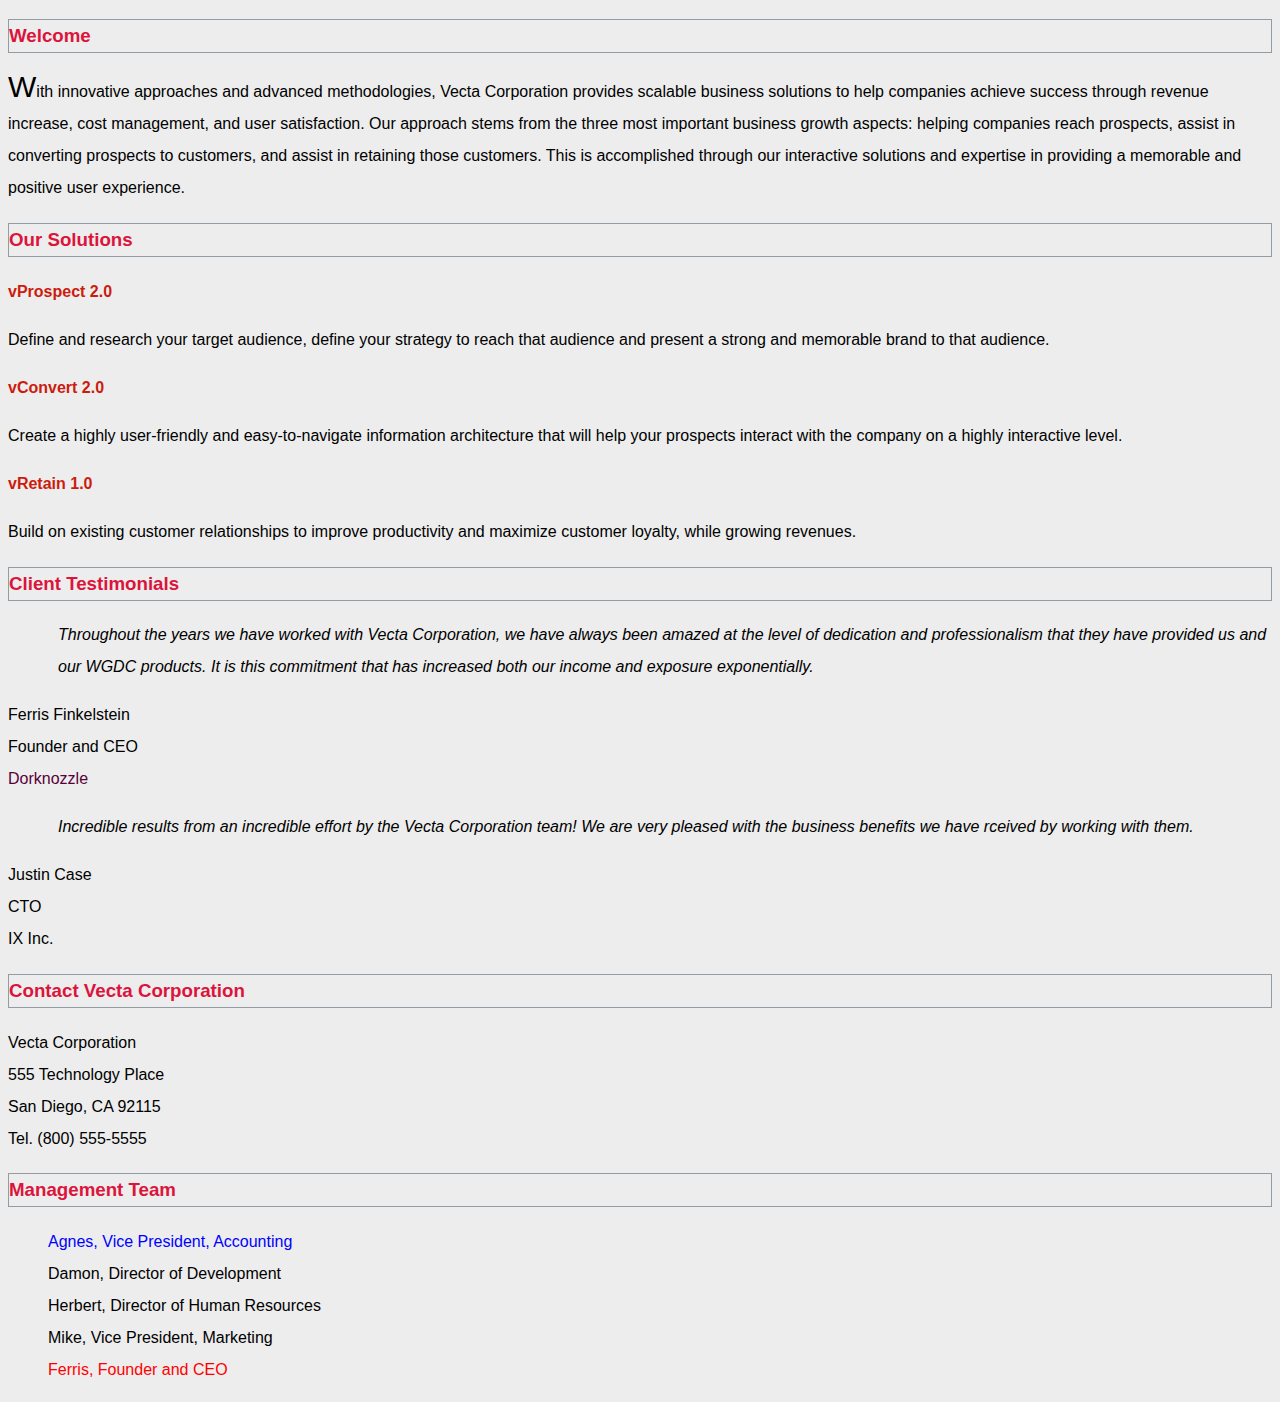
<file: part1/index.html>
<!doctype html>
<html lang="en">
<head>
<meta charset="utf-8">
<title>Welcome to Vecta Corp.</title>
<link rel="stylesheet" href="./styles/style.css" >
</head>

<body>
<h3>Welcome</h3>

<p>With innovative approaches and advanced methodologies, Vecta Corporation provides scalable business solutions to help companies achieve success through revenue increase, cost management, and user satisfaction. Our approach stems from the three most important business growth aspects: helping companies reach prospects, assist in converting prospects to customers, and assist in retaining those customers. This is accomplished through our interactive solutions and expertise in providing a memorable and positive user experience.</p>

<h3>Our Solutions</h3>

<p class="solution">vProspect 2.0</p>
<p>Define and research your target audience, define your strategy to reach that audience and present a strong and memorable brand to that audience.</p>

<p class="solution">vConvert 2.0</p>
<p>Create a highly user-friendly and easy-to-navigate information architecture that will help your prospects interact with the company on a highly interactive level.</p>

<p class="solution">vRetain 1.0</p>
<p>Build on existing customer relationships to improve productivity and maximize customer loyalty, while growing revenues.</p>

<h3>Client Testimonials</h3>

<p id="testimonial1">Throughout the years we have worked with Vecta Corporation, we have always been amazed at the level of dedication and professionalism that they have provided us and our WGDC products. It is this commitment that has increased both our income and exposure exponentially.</p>
<p>Ferris Finkelstein<br>
Founder and CEO<br>
<a href="http://www.dorknozzle.com">Dorknozzle</a></p>

<p id="testimonial2">Incredible results from an incredible effort by the Vecta Corporation team! We are very pleased with the business benefits we have rceived by working with them.</p>
<p>Justin Case<br>
CTO<br>
IX Inc.</p>

<h3>Contact Vecta Corporation</h3>

<p>Vecta Corporation<br>
555 Technology Place<br>
San Diego, CA 92115<br>
Tel. (800) 555-5555</p>

<h3>Management Team</h3>

<ul>
    <li>Agnes, Vice President, Accounting</li>
    <li>Damon, Director of Development</li>
    <li>Herbert, Director of Human Resources</li>
    <li>Mike, Vice President, Marketing</li>
    <li>Ferris, Founder and CEO</li>
</ul>
</body>
</html>
</file>
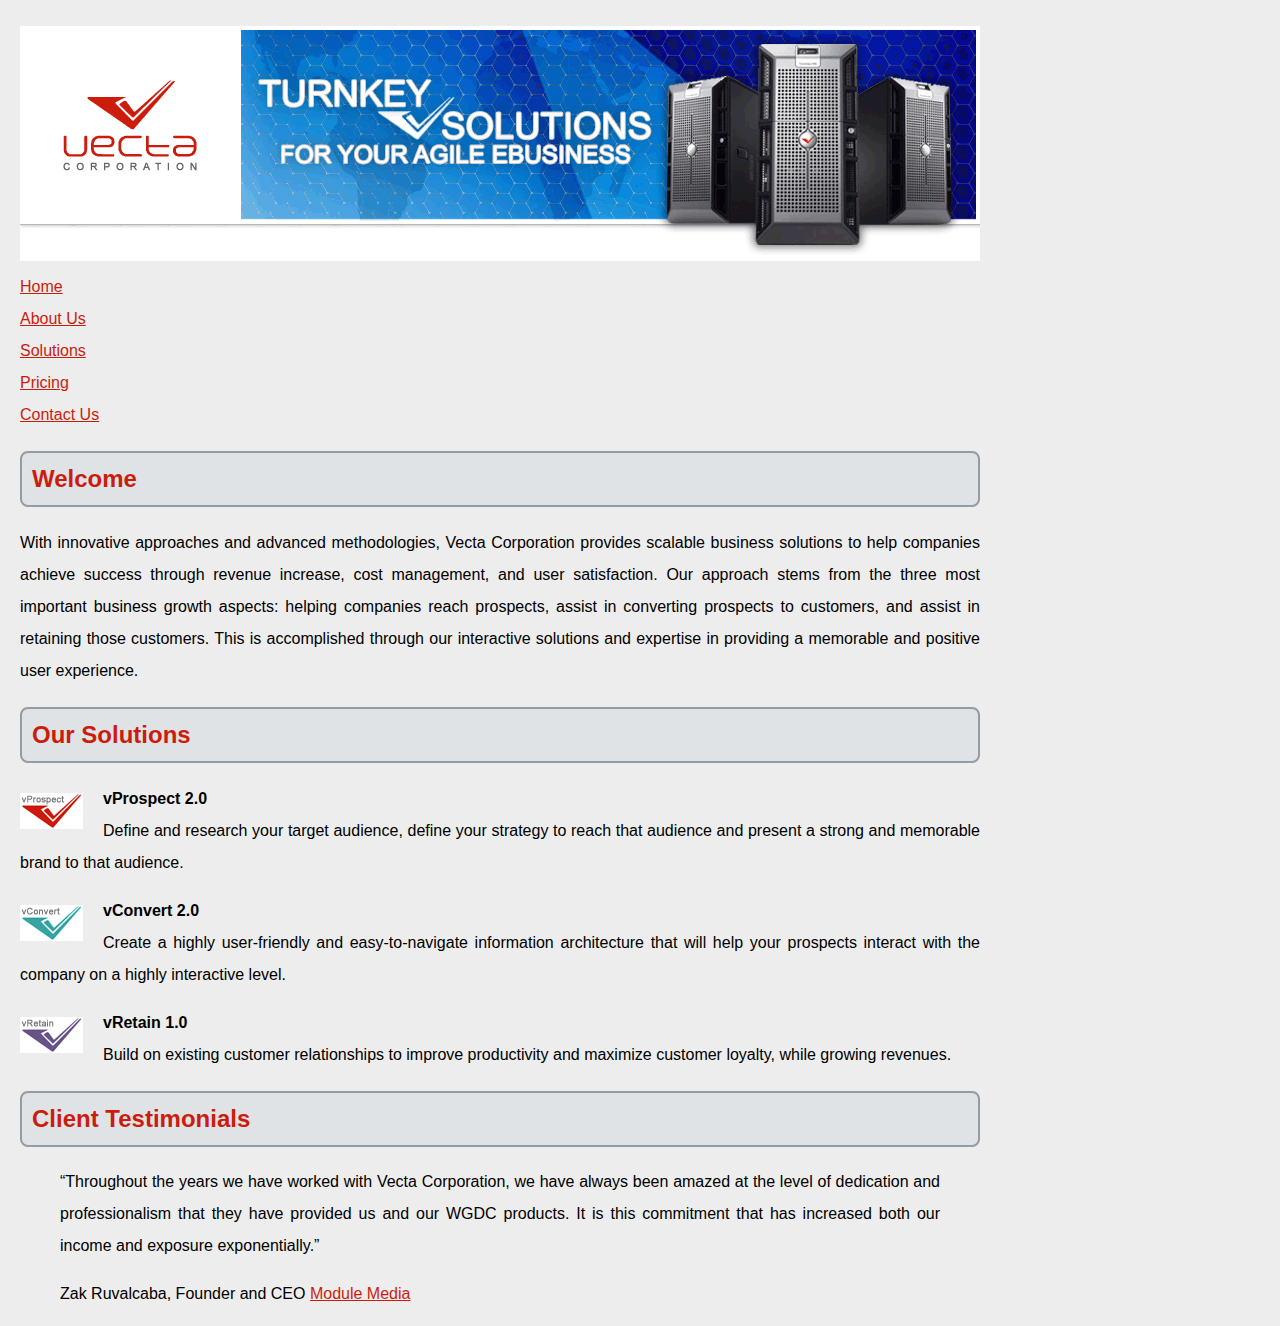
<file: part2/vectacorp/index.html>
<!doctype html>
<html lang="en">
<head>
	<meta charset="utf-8">
	<title>Welcome to Vecta Corporation</title>
    <link rel="stylesheet" href="styles/style.css">
    <style>
        p:nth-of-type(n+2):first-line {
            font-weight: bold;
        }
    </style>
</head>

<body>
<img src="images/header.gif" alt="">
<ul>
    <li><a href="index.html">Home</a></li>
    <li><a href="aboutus.html">About Us</a></li>
    <li><a href="solutions.html">Solutions</a></li>
    <li><a href="pricing.html">Pricing</a></li>
    <li><a href="contactus.html">Contact Us</a></li>
</ul>
<h2>Welcome</h2>
<p>With innovative approaches and advanced methodologies, Vecta Corporation provides scalable business solutions to help companies achieve success through revenue increase, cost management, and user satisfaction. Our approach stems from the three most important business growth aspects: helping companies reach prospects, assist in converting prospects to customers, and assist in retaining those customers. This is accomplished through our interactive solutions and expertise in providing a memorable and positive user experience.</p>
<h2>Our Solutions</h2>
<p><img src="images/logo_vprospect.gif" width="63" height="36" alt=""> vProspect 2.0<br>
Define and research your target audience, define your strategy to reach that audience and present a strong and memorable brand to that audience.</p>
<p><img src="images/logo_vconvert.gif" width="63" height="36" alt=""> vConvert 2.0<br>
Create a highly user-friendly and easy-to-navigate information architecture that will help your prospects interact with the company on a highly interactive level.</p>
<p><img src="images/logo_vretain.gif" width="63" height="36" alt=""> vRetain 1.0<br>
Build on existing customer relationships to improve productivity and maximize customer loyalty, while growing revenues.</p>
<h2>Client Testimonials</h2>
<blockquote><q>Throughout the years we have worked with Vecta Corporation, we have always been amazed at the level of dedication and professionalism that they have provided us and our WGDC products. It is this commitment that has increased both our income and exposure exponentially.</q></blockquote>
<blockquote>Zak Ruvalcaba, Founder and CEO <a href="http://www.modulemedia.com" target="_blank">Module Media</a></blockquote>
</body>
</html>
</file>
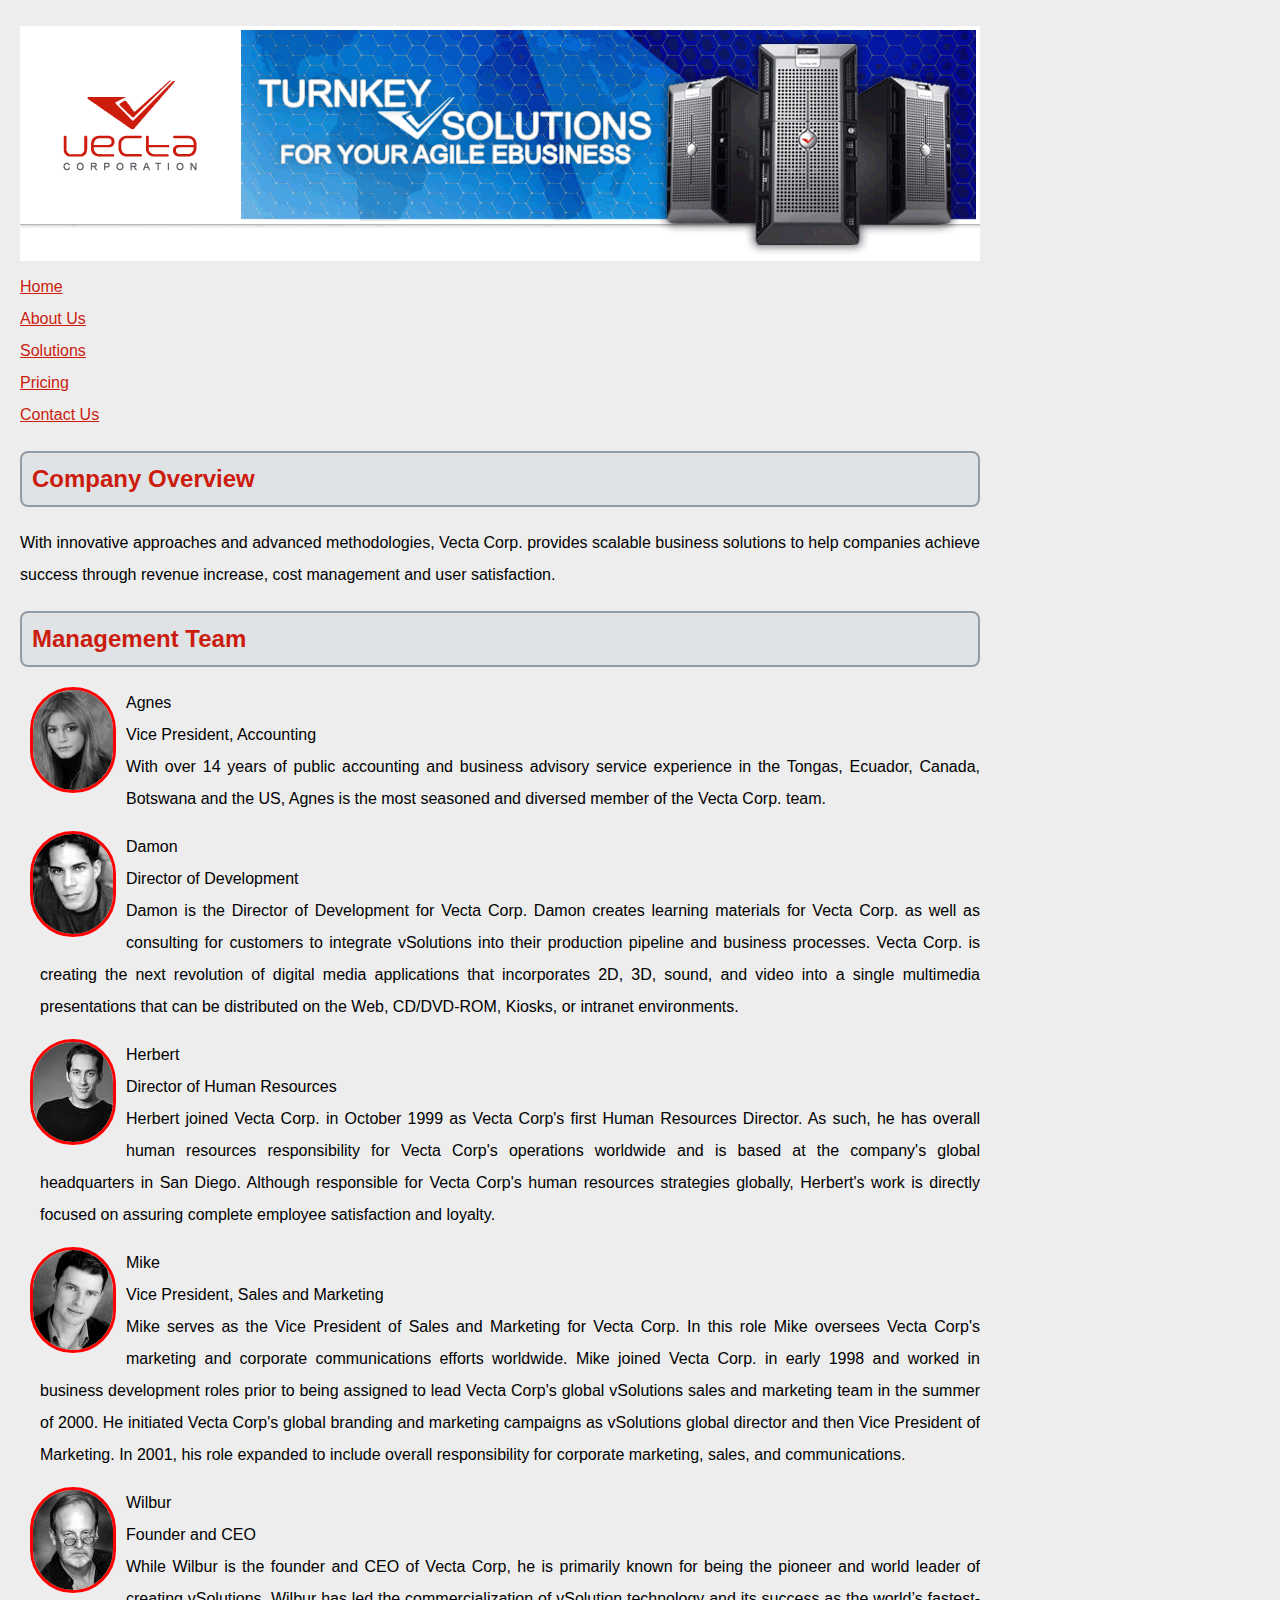
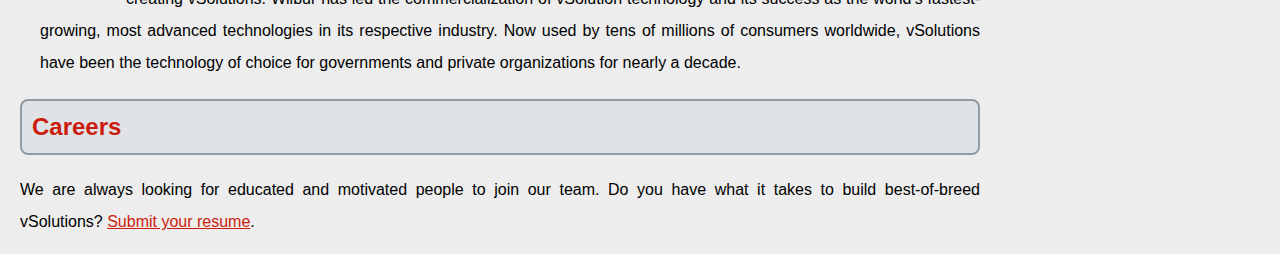
<file: part2/vectacorp/aboutus.html>
<!doctype html>
<html lang="en">
<head>
	<meta charset="utf-8">
	<title>About Vecta Corporation</title>
    <link rel="stylesheet" href="styles/style.css">
</head>

<body>
<img src="images/header.gif" alt="">
<ul>
    <li><a href="index.html">Home</a></li>
    <li><a href="aboutus.html">About Us</a></li>
    <li><a href="solutions.html">Solutions</a></li>
    <li><a href="pricing.html">Pricing</a></li>
    <li><a href="contactus.html">Contact Us</a></li>
</ul>
<h2>Company Overview</h2>
<p>With innovative approaches and advanced methodologies, Vecta Corp. provides scalable business solutions to help companies achieve success through revenue increase, cost management and user satisfaction.</p>
<h2>Management Team</h2>
<section>
    <img src="images/head_agnes.gif" width="80" height="100" alt="Agnes"> <p> Agnes<br>
   Vice President, Accounting<br>
    With over 14 years of public accounting and business advisory service experience in the Tongas, Ecuador, Canada, Botswana and the US, Agnes is the most seasoned and diversed member of the Vecta Corp. team.</p>
</section>

<section>
    <img src="images/head_damon.gif" width="80" height="100" alt="Damon"><p> Damon<br>
    Director of Development<br>
    Damon is the Director of Development for Vecta Corp. Damon creates learning materials for Vecta Corp. as well as consulting for customers to integrate vSolutions into their production pipeline and business processes. Vecta Corp. is creating the next revolution of digital media applications that incorporates 2D, 3D, sound, and video into a single multimedia presentations that can be distributed on the Web, CD/DVD-ROM, Kiosks, or intranet environments.</p>
</section>
<section>
    <img src="images/head_herbert.gif" width="80" height="100" alt=""><p> Herbert<br>
    Director of Human Resources<br>
    Herbert joined Vecta Corp. in October 1999 as Vecta Corp's first Human Resources Director. As such, he has overall human resources responsibility for Vecta Corp's operations worldwide and is based at the company's global headquarters in San Diego. Although responsible for Vecta Corp's human resources strategies globally, Herbert's work is directly focused on assuring complete employee satisfaction and loyalty.</p>
</section>
<section>
    <img src="images/head_mike.gif" width="80" height="100" alt="Mike"><p> Mike<br>
    Vice President, Sales and Marketing<br>
    Mike serves as the Vice President of Sales and Marketing for Vecta Corp. In this role Mike oversees Vecta Corp's marketing and corporate communications efforts worldwide. Mike joined Vecta Corp. in early 1998 and worked in business development roles prior to being assigned to lead Vecta Corp's global vSolutions sales and marketing team in the summer of 2000. He initiated Vecta Corp's global branding and marketing campaigns as vSolutions global director and then Vice President of Marketing. In 2001, his role expanded to include overall responsibility for corporate marketing, sales, and communications.</p>
</section>
<section>
    <img src="images/head_wilbur.gif" width="80" height="100" alt="Wilbur"><p> Wilbur<br>
    Founder and CEO<br>
    While Wilbur is the founder and CEO of Vecta Corp, he is primarily known for being the pioneer and world leader of creating vSolutions. Wilbur has led the commercialization of vSolution technology and its success as the world’s fastest-growing, most advanced technologies in its respective industry. Now used by tens of millions of consumers worldwide, vSolutions have been the technology of choice for governments and private organizations for nearly a decade.</p>
</section>
    
    
<h2>Careers</h2>
<p>We are always looking for educated and motivated people to join our team. Do you have what it takes to build best-of-breed vSolutions? <a href="mailto:hr@vectacorp.com?subject=MY RESUME&cc=herbert@vectacorp.com">Submit your resume</a>.</p>
</body>
</html>
</file>
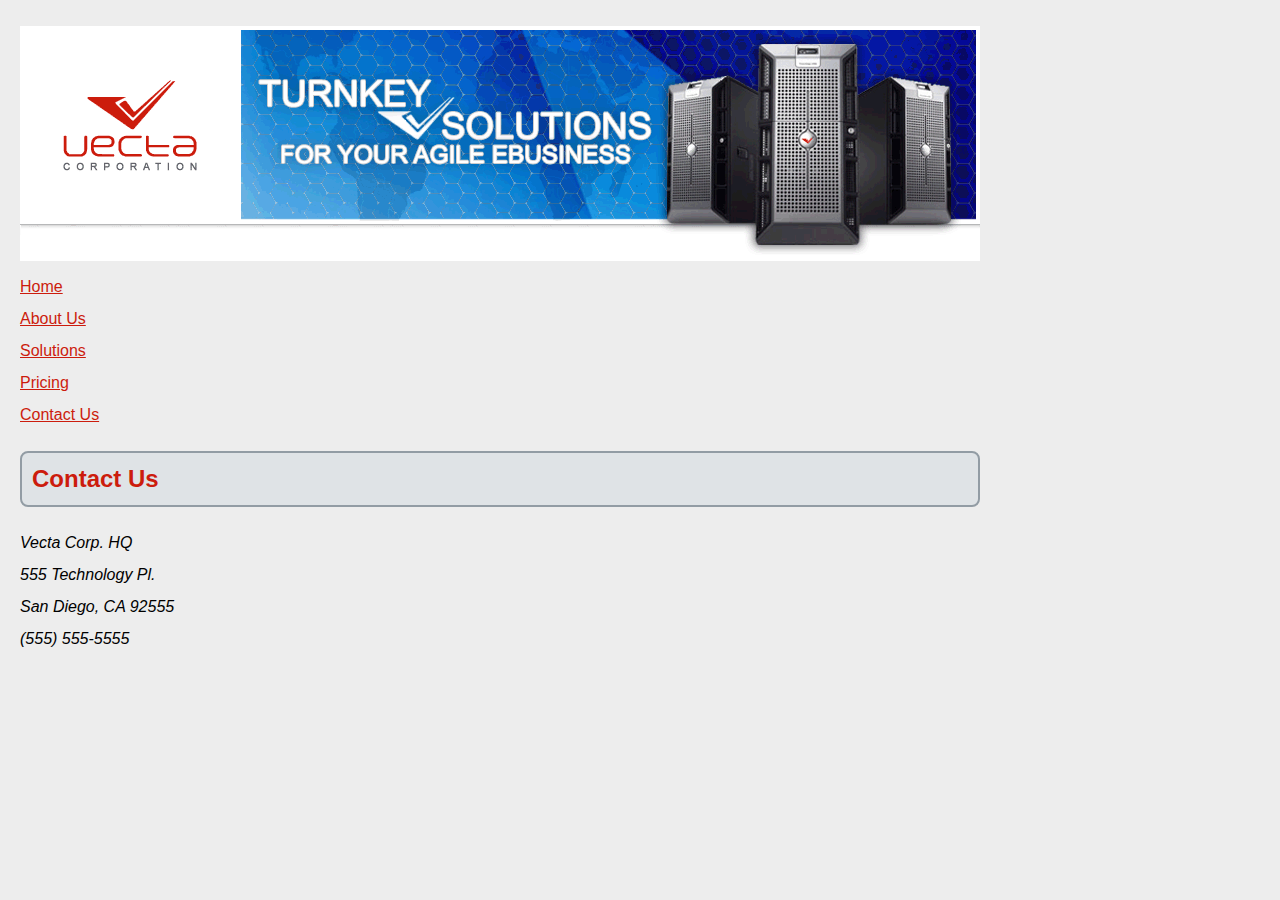
<file: part2/vectacorp/contactus.html>
<!doctype html>
<html lang="en">
<head>
	<meta charset="utf-8">
	<title>Contact Vecta Corporation</title>
    <link rel="stylesheet" href="styles/style.css">
</head>

<body>
<img src="images/header.gif" alt="">
<ul>
    <li><a href="index.html">Home</a></li>
    <li><a href="aboutus.html">About Us</a></li>
    <li><a href="solutions.html">Solutions</a></li>
    <li><a href="pricing.html">Pricing</a></li>
    <li><a href="contactus.html">Contact Us</a></li>
</ul>
<h2>Contact Us</h2>
<address>
    Vecta Corp. HQ<br>
    555 Technology Pl.<br>
    San Diego, CA 92555<br>
    (555) 555-5555
</address>
</body>
</html>
</file>
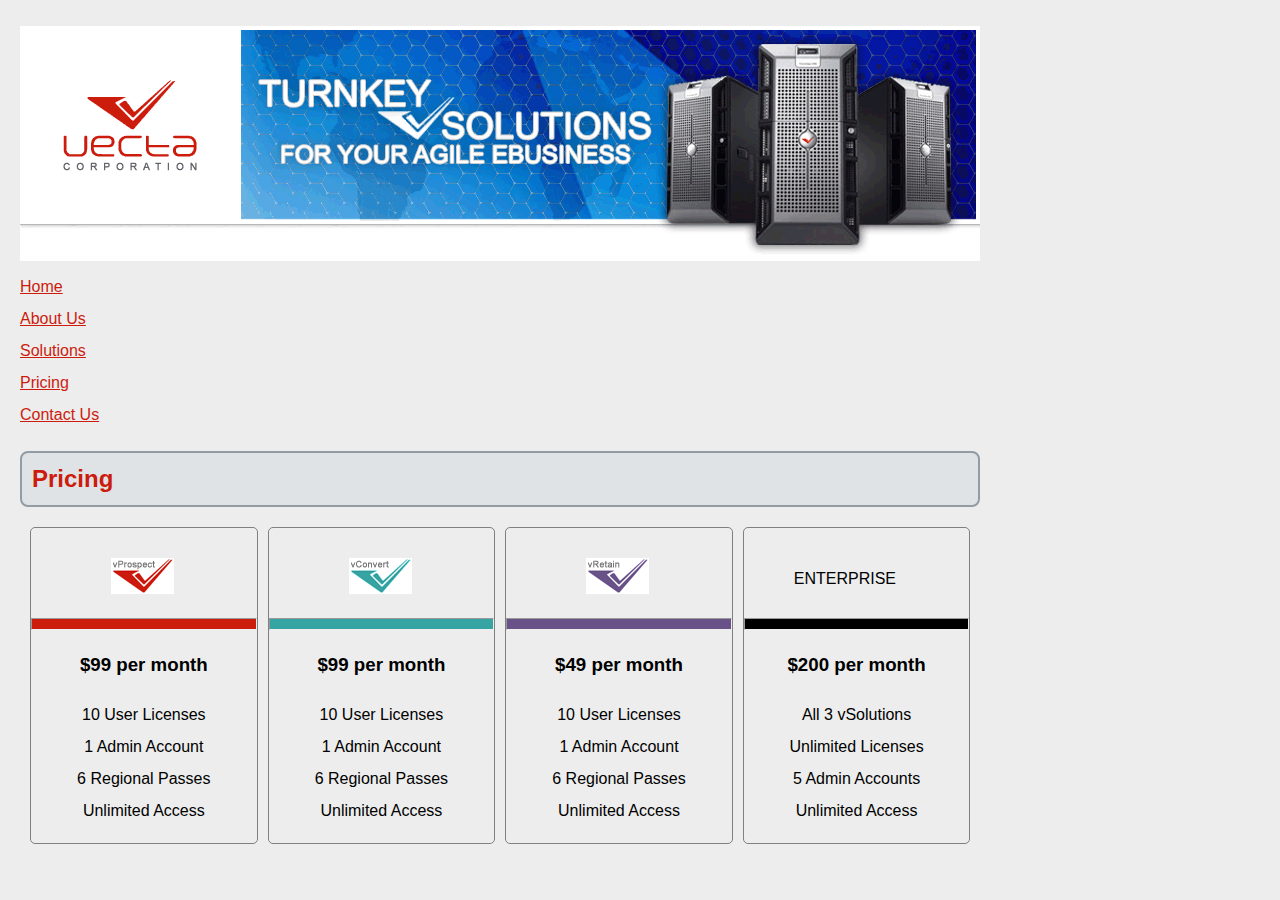
<file: part2/vectacorp/pricing.html>
<!doctype html>
<html lang="en">

<head>
    <meta charset="utf-8">
    <title>Vecta Corporation Pricing Guide</title>
    <link rel="stylesheet" href="styles/style.css">
</head>

<body>
    <img src="images/header.gif" alt="">
    <ul>
        <li><a href="index.html">Home</a></li>
        <li><a href="aboutus.html">About Us</a></li>
        <li><a href="solutions.html">Solutions</a></li>
        <li><a href="pricing.html">Pricing</a></li>
        <li><a href="contactus.html">Contact Us</a></li>
    </ul>

    <h2>Pricing</h2>
    <section class="pricing">
        <div>
            <img src="images/logo_vprospect.gif" width="63" height="36" alt="vProspect 2.0">
            <hr>
            <h3>$99 per month</h3>
            <p>10 User Licenses<br>
                1 Admin Account<br>
                6 Regional Passes<br>
                Unlimited Access</p>
        </div>

        <div>
            <img src="images/logo_vconvert.gif" width="63" height="36" alt="vConvert 2.0">
            <hr>
            <h3>$99 per month</h3>
            <p>10 User Licenses<br>
                1 Admin Account<br>
                6 Regional Passes<br>
                Unlimited Access</p>
        </div>
        <div>
            <img src="images/logo_vretain.gif" width="63" height="36" alt="vRetain 1.0">
            <hr>
            <h3>$49 per month</h3>
            <p>10 User Licenses<br>
                1 Admin Account<br>
                6 Regional Passes<br>
                Unlimited Access</p>
        </div>

        <div>
            <p>ENTERPRISE</p>
            <hr>
            <h3>$200 per month</h3>
            <p>All 3 vSolutions<br>
                Unlimited Licenses<br>
                5 Admin Accounts<br>
                Unlimited Access</p>
        </div>
    </section>
</body>

</html>
</file>
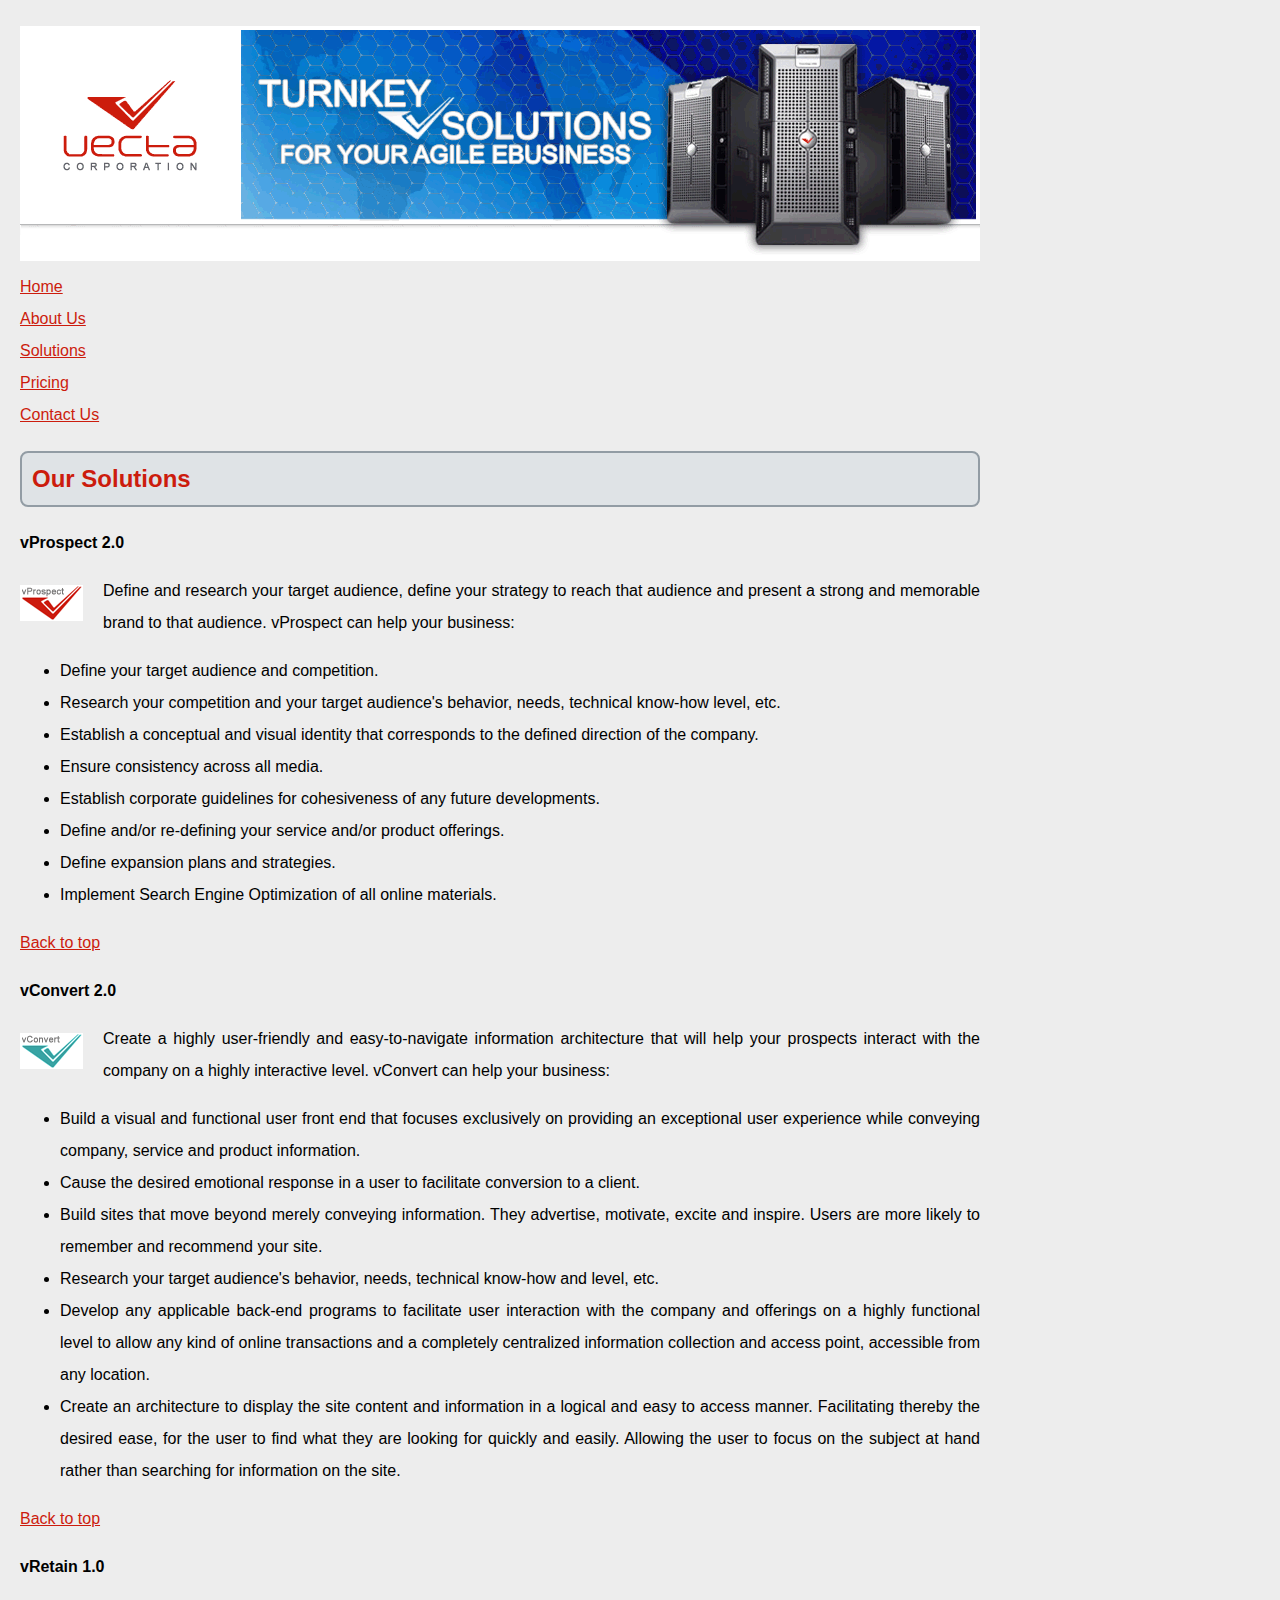
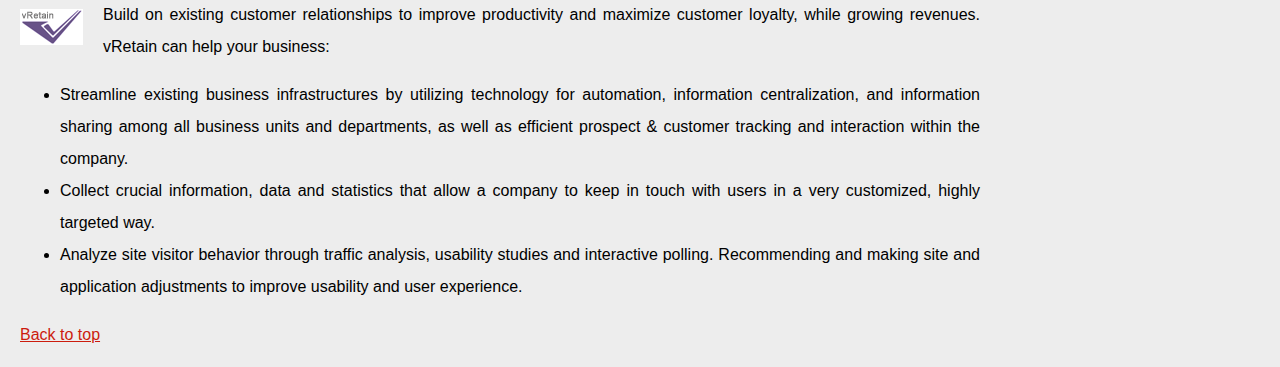
<file: part2/vectacorp/solutions.html>
<!doctype html>
<html lang="en">
<head>
	<meta charset="utf-8">
	<title>Vecta Corporation's Products and Solutions</title>
    <link rel="stylesheet" href="styles/style.css">
</head>

<body>
<img src="images/header.gif" alt="">
<ul>
    <li><a href="index.html">Home</a></li>
    <li><a href="aboutus.html">About Us</a></li>
    <li><a href="solutions.html">Solutions</a></li>
    <li><a href="pricing.html">Pricing</a></li>
    <li><a href="contactus.html">Contact Us</a></li>
</ul>
<h2 id="top">Our Solutions</h2>
<p id="vprospect">vProspect 2.0</p>
<p><img src="images/logo_vprospect.gif" width="63" height="36" alt=""></p>
<p>Define and research your target audience, define your strategy to reach that audience and present a strong and memorable brand to that audience. vProspect can help your business:</p>
<ul>
    <li>Define your target audience and competition.</li>
    <li>Research your competition and your target audience's behavior, needs, technical know-how level, etc.</li>
    <li>Establish a conceptual and visual identity that corresponds to the defined direction of the company.</li>
    <li>Ensure consistency across all media.</li>
    <li>Establish corporate guidelines for cohesiveness of any future developments.</li>
    <li>Define and/or re-defining your service and/or product offerings.</li>
    <li>Define expansion plans and strategies.</li>
    <li>Implement Search Engine Optimization of all online materials.</li>
</ul>
<p><a href="#top">Back to top</a></p>
<p id="vconvert">vConvert 2.0</p>
<p><img src="images/logo_vconvert.gif" width="63" height="36" alt=""></p>
<p>Create a highly user-friendly and easy-to-navigate information architecture that will help your prospects interact with the company on a highly interactive level. vConvert can help your business:</p>
<ul>
    <li>Build a visual and functional user front end that focuses exclusively on providing an exceptional user experience while conveying company, service and product information.</li>
    <li>Cause the desired emotional response in a user to facilitate conversion to a client.</li>
    <li>Build sites that move beyond merely conveying information. They advertise, motivate, excite and inspire. Users are more likely to remember and recommend your site.</li>
    <li>Research your target audience's behavior, needs, technical know-how and level, etc.</li>
    <li>Develop any applicable back-end programs to facilitate user interaction with the company and offerings on a highly functional level to allow any kind of online transactions and a completely centralized information collection and access point, accessible from any location.</li>
    <li>Create an architecture to display the site content and information in a logical and easy to access manner. Facilitating thereby the desired ease, for the user to find what they are looking for quickly and easily. Allowing the user to focus on the subject at hand rather than searching for information on the site.</li>
</ul>
<p><a href="#top">Back to top</a></p>
<p id="vretain">vRetain 1.0</p>
<p><img src="images/logo_vretain.gif" width="63" height="36" alt=""></p>
<p>Build on existing customer relationships to improve productivity and maximize customer loyalty, while growing revenues. vRetain can help your business:</p>
<ul>
    <li>Streamline existing business infrastructures by utilizing technology for automation, information centralization, and information sharing among all business units and departments, as well as efficient prospect &amp; customer tracking and interaction within the company. </li>
    <li>Collect crucial information, data and statistics that allow a company to keep in touch with users in a very customized, highly targeted way.</li>
    <li>Analyze site visitor behavior through traffic analysis, usability studies and interactive polling. Recommending and making site and application adjustments to improve usability and user experience.</li>
</ul>
<p><a href="#top">Back to top</a></p>
</body>
</html>
</file>
<file: part1/styles/style.css>
body {
    font-family: 'Arial', Arial, Helvetica, sans-serif;
    font-size: 1em;
    line-height: 2em;
    background-color: #EDEDED;
}

h3 {
    border: 1px solid #929CA4;
    color: crimson;
}

p:first-of-type::first-letter {
    font-size: 30px;
}

.solution {
    color: #CC1C0D;
    font-weight: bold;
}

#testimonial1,
#testimonial2 {
    font-style: italic;
    margin-left: 50px;
}

a[href^="http://"]:hover {
    color: indianred;
    text-decoration: underline;
}

a[href^="http://"]:visited {
    color: dimgray;
    text-decoration: line-through;
}

a[href^="http://"]:active {
    color: olive;
    text-decoration: overline;
}

a[href^="http://"]:link {
    color: rgb(87, 1, 58);
    text-decoration: none;
}

ul {
    list-style-type: none;
}

li:first-child {
    color: blue;
}

li:last-child {
    color: red;
}
</file>
<file: part2/vectacorp/styles/style.css>
body {
  width: 960px;
  margin-left: 20px;
  font-family: "Arial", Helvetica, sans-serif;
  font-size: 1em;
  line-height: 2em;
  background-color: #ededed;
  text-align: justify;
}

img {
  float: left;
  padding: 10px 10px 10px 0px;
  margin-right: 10px;
}

h2 {
  padding: 10px;
  color: #cc1c0d;
  background-color: #dfe3e6;
  border: 2px solid #929ca4;
  border-radius: 8px;
}

a {
  color: #cc1c0d;
}



ul > ul {
  margin-left: 30px;
}

ul:first-of-type {
  list-style-type: none;
  padding: 0;
}

section > img {
  border: 3px solid red;
  border-radius: 50px;
  margin: 0 10px 0 10px;
  padding: 0;
}

section > p {
  margin-left: 20px;
}

#vconvert,
#vprospect,
#vretain {
  font-weight: bold;
}

.pricing > div > hr {
  margin-top: 90px;
  height: 10px;
}

.pricing {
  text-align: center;
  clear: both;
}
.pricing > div:nth-of-type(1) > hr {
  background: #cc1c0d;
}

.pricing > div:nth-of-type(2) > hr {
  background: #37a4a4;
}

.pricing > div:nth-of-type(3) > hr {
  background: #685288;
}

.pricing > div:nth-of-type(4) > hr {
  background: black;
}

div {
    display: table-cell;
    float: left;
    margin: 0 0 20px 10px;
    vertical-align: top;
    border: 1px solid gray;
    border-radius: 5px;
    text-align: center;
    width: 23.5%;
    height: fit-content;
  }
  
div > p:nth-child(1) {
  float: left;
  padding: 35px 0 0 50px;
  margin: 0;
}

div > img {
  float: left;
  padding: 30px 0 0 80px;
  margin: 0;
}
</file>
